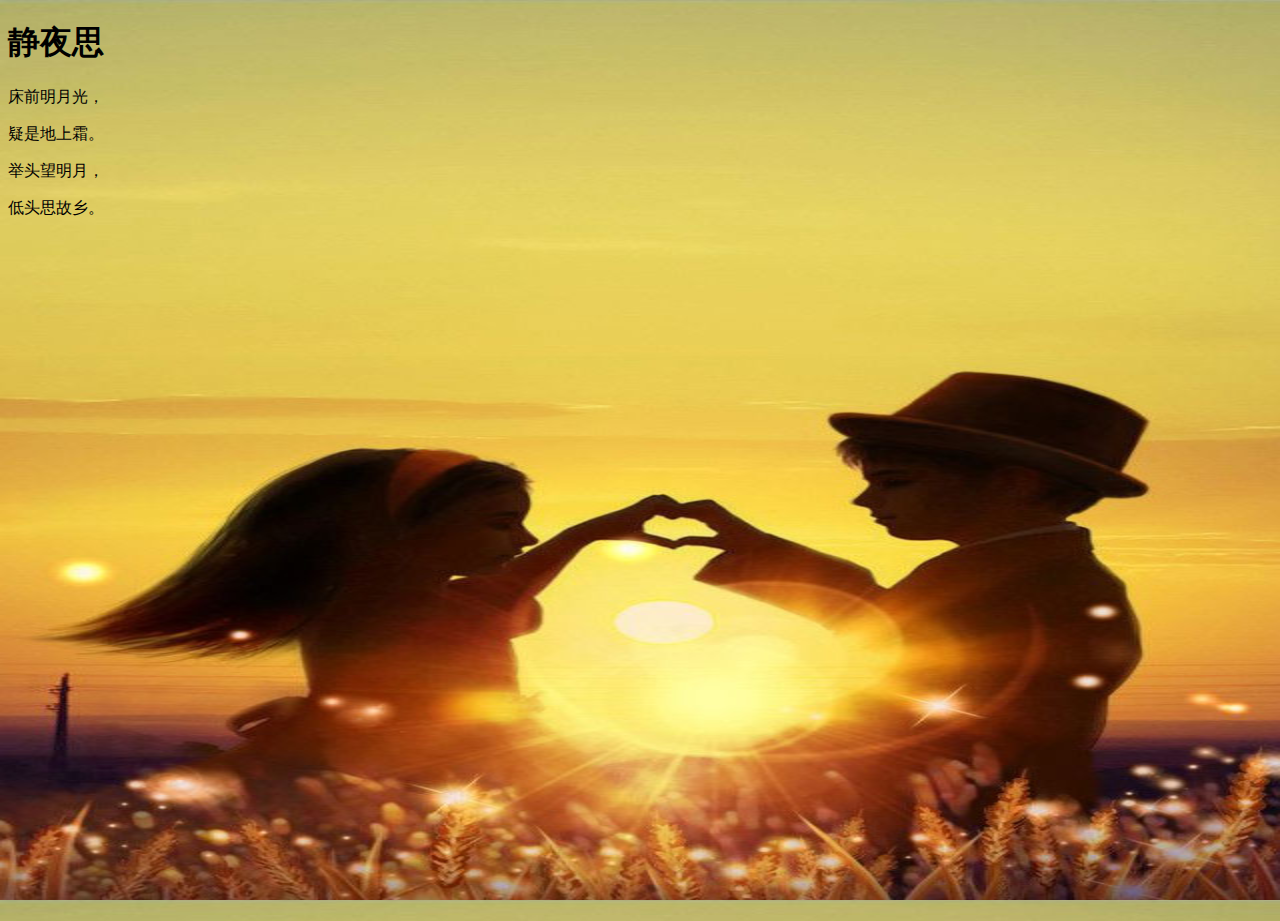
<file: 001/index.html>
<!DOCTYPE html>
<html lang="en">
<head>
    <meta charset="UTF-8">
    <title>唐诗一首</title>
    <style type="text/css">
        body{
            background-image: url(./images/0.jpg);
            background-size: 100% 100%;
            height:100%;
        }
        html{
            height:100%;
        }
        /* @keyframes myfirstani {
            from {opacity:0}
            to {opacity:100}
        } */
		@keyframes myfirst{
			from{background: red;}
			to{background: green;}
		}
        /* h1{
            animation: myfirst 2s infinite;
        } */
		h1{
			animation: myfirst 1s infinite;
		}
    </style>
</head>
<body>
<h1>静夜思</h1>
<p>床前明月光，</p>
<p>疑是地上霜。</p>
<p>举头望明月，</p>
<p>低头思故乡。</p>
</body>
</html>
</file>
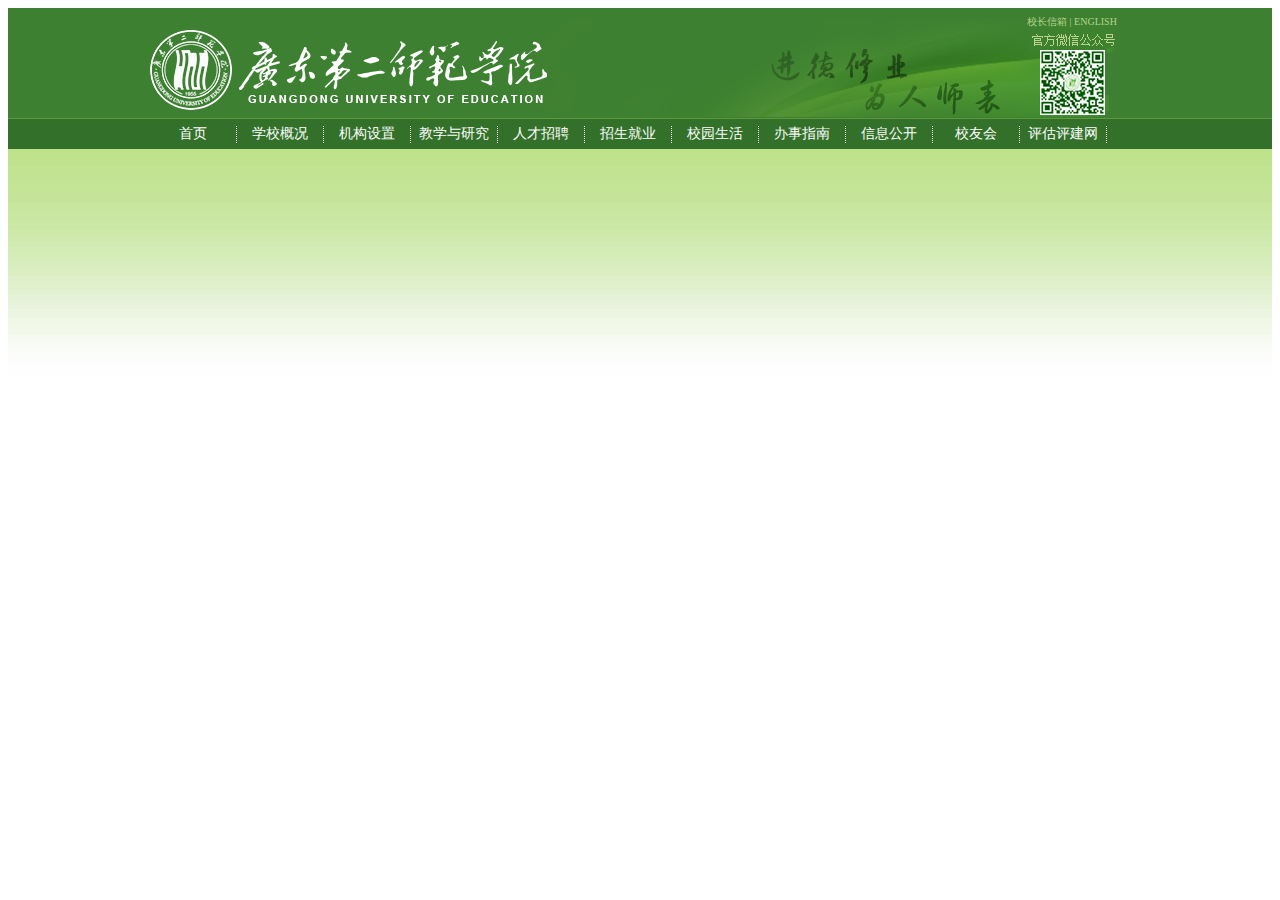
<file: gdei.com/index.html>
<!DOCTYPE html>
<html>
	<head>
		<meta charset="utf-8" />
		<title>你是大傻吊</title>
		<link rel="stylesheet" type="text/css" href="css/new_file.css"/>
	</head>
	<body>
		<!-- 网页头部 -->
		<div class="head">
			<div class="head_in">
				<img src="img/head.png" >
			</div>
			<div class="head_right">
				<p>校长信箱 | ENGLISH</p>
			</div>
		</div>
		<!-- 导航条 -->
		<div class="nav">
			
			<div class="nav_in">
				<ul>
					<li><p>首页</p></li>
					<li><p>学校概况</p></li>
					<li><p>机构设置</p></li>
					<li><p>教学与研究</p></li>
					<li><p>人才招聘</p></li>
					<li><p>招生就业</p></li>
					<li><p>校园生活</p></li>
					<li><p>办事指南</p></li>
					<li><p>信息公开</p></li>
					<li><p>校友会</p></li>
					<li><p>评估评建网</p></li>
				</ul>
			</div>
		</div>
		<!-- 焦点图 -->
		<div class="focus">
			<div class="focus_in">
				<div class="focus_left">
				</div>
				<div class="focus_right">
				</div>
			</div>
		</div>
		<div class="main">
			
		</div>
		<div class="foot">
			
		</div>
	</body>
</html>
</file>
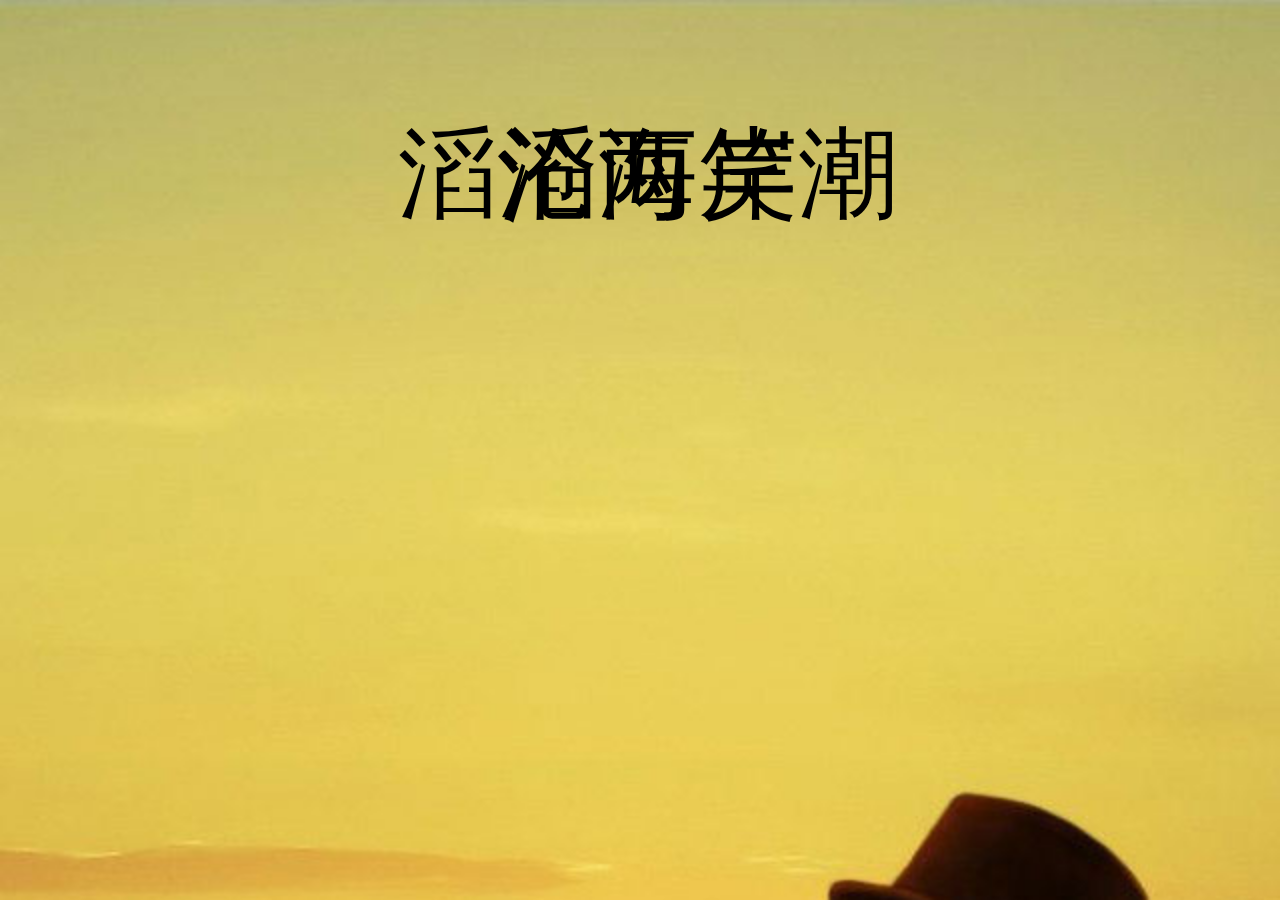
<file: 001/biaobai.html>
<!DOCTYPE html>
<html>
	<head>
		<meta charset="utf-8">
		<title>给你的歌</title>
		<style type="text/css">
			body{
				background: url(images/0.jpg);
				background-size: 100%;
				background-repeat: no-repeat;
			}
			@keyframes myfirst{
				0%{opacity: 0;}
				25%{opacity: 100;}
				50%{opacity: 0;}
				100%{opacity: 0;}
			}
			@keyframes mysecond{
				0%{opacity: 0;}
				50%{opacity: 0;}
				75%{opacity: 100;}
				100%{opacity: 0;}
			}
			p{
				font-size: 100px;
				position: absolute;
				width:100%;
				text-align: center;
				/* animation:myfirst 7.47s infinite; */
			}
			#canghai{
				animation:myfirst 7.47s infinite;
			}
			#taotao{
				animation:mysecond 7.47s infinite;
			}
		</style>
	</head>
	<body>
		<audio src="wav/bgm.wav" loop="loop" autoplay="autoplay" preload="auto"></audio>
		<p id="canghai">沧海笑</p>
		<p id="taotao">滔滔两岸潮</p>
	</body>
</html>
</file>
<file: gdei.com/css/new_file.css>
.head{
	width: 1264px;
	height: 110px;
	background-color: #3d8031;
	border-bottom: 1px solid #5a9a3a;
	position: relative;
}
.head_in{
	width: 980px;
	height: 110px;
	position: absolute;
	left: 50%;
	margin-left: -490px;

	
}
.head_right{
	width: 108px;
	height: 28px;
	position: absolute;
	left: 1010px;
}
.head .head_right p{
	color: #b5d48c;
	font-size: 10px;
	line-height: 28px;
	margin: 0;
	text-align: center;
	vertical-align: middle;
}
.nav{
	width: 1264px;
	height: 30px;
	background-color: #33712a;
	
}
.nav_in{
	width: 980px;
	height: 30px;
	margin: 0 auto;
}
.nav .nav_in ul{
	margin: 0;
	padding: 0;
	
}
.nav .nav_in ul li{
	float: left;
	width: 87px;
	height: 30px;
	list-style: none;
}
.nav .nav_in ul li p{
	width: 86px;
	height: 17px;
	font-family: "microsoft yahei";
	text-align: center;
	font-size: 14px;
	color: #fcfcfc;
	border-right: 1px dotted #fff;
	line-height: 16px;
	margin-top: 7px;
}
.focus{
	width: 1264px;
	height: 247px;
	background-image: url(../img/捕获.PNG);
	background-repeat: repeat-x;
	overflow: hidden;
}
.focus .focus_in{
	width: 980px;
	height: 240px;
	margin-top: 7px;
	margin-left: 142px;
	margin-right: 142px;
	
}
.focus .focus_in .focus_left{
	width: 680px;
	height: 240px;
	background-image: url(http://www.gdei.edu.cn/2014/images/index_20190108.jpg);
}
</file>
